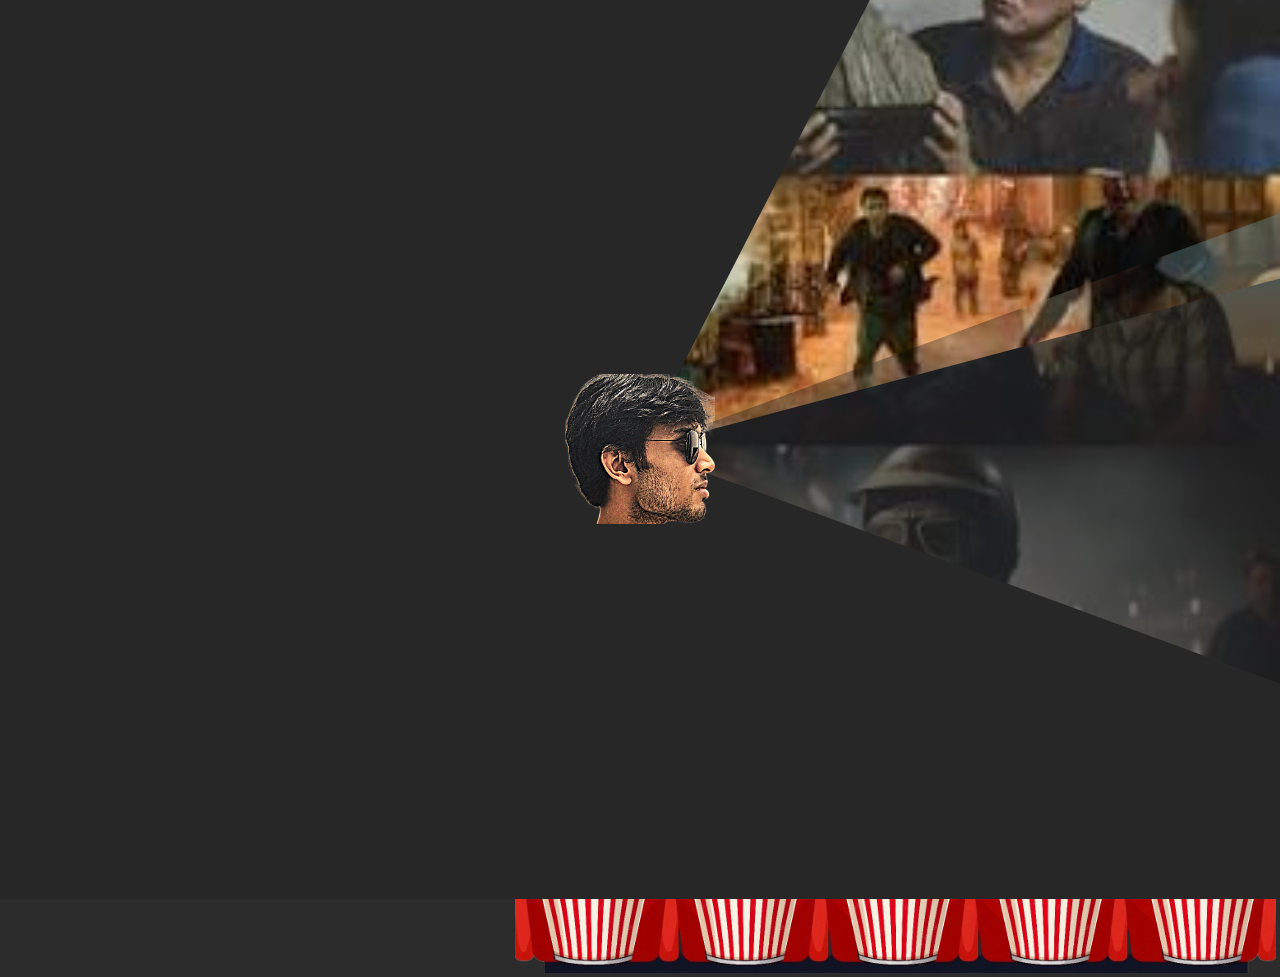
<file: index.html>
<!DOCTYPE html>
<html lang="en">
<head>
    <meta charset="UTF-8">
    <meta http-equiv="X-UA-Compatible" content="IE=edge">
    <meta name="viewport" content="width=device-width, initial-scale=1.0">
    <title>Last Frame</title>
    <link rel="stylesheet" href="./style.css">

    
</head>
<body>
    <!--Main Content-->
    <div class="container">
        <!--Map container-->
        <div class="concept map-container">

            <!--Movie 1 - Jobs (2013)-->
            <div class="movie movie_1">
                <div class="movie-title">Jobs (2013)</div>
                <div class="movie-phrase">Unlike how it felt initially, it was motivaing</div>
            </div>

            <!--Movie 2 - Ford VS Ferrari ()-->
            <div class="movie movie_2">
                <div class="movie-title">Ford VS Ferrari (2013)</div>
                <div class="movie-phrase">It wasnt as good as expected but it felt Okay</div>
            </div>

            <!--Movie 3 - Parasite (2009)-->
            <div class="movie movie_2">
                <div class="movie-title">Parasite (2009)</div>
                <div class="movie-phrase">It was entertaining but had a good story</div>
            </div>
        </div>

        <div class="sub-container">
            <!--Search Bar Container-->
            <div class="concept search-container">

            </div>

            <!--Intoduction Container-->
            <div class="concept intro-container">
                <div class="button-flex">
                    <div class="button how-to-container">
                        <img src="./Popcorn_Image.png">
                    </div>
                    <div class="button food-container">
                        <img src="./Popcorn_Image.png">
                    </div>
                    <div class="button actors-container">
                        <img src="./Popcorn_Image.png">
                    </div>
                    <div class="button favs-container">
                        <img src="./Popcorn_Image.png">
                    </div>
                    <div class="button favs-container">
                        <img src="./Popcorn_Image.png">
                    </div>
                </div>

                <!--Screen Display-->
                <div class="screen-display-container">

                </div>
            </div>
        </div>

        
    </div>

    <!--Pop up-->
    <div class="pop-up-position">
        <div class="pop-up-container">
            <div class="pop-up">
                <div class="cross-container">
                    <div class="cross"></div>
                </div>
                <div class="title"></div>
                <div class="content"></div>
            </div>
        </div>
    </div>

    <!--French Fries Boundary-->
    <div class="french-fries-container"></div>

    <!--Projector-->
    <div class="projector-position"></div>

    <!--Notice Board-->
    <div class="notice-board-position">
        <img class="" src="./Notice_Board.png">
        <div class="notice-content-container">
            <div class="notice-content">
                <p>This is the Content of the Notice Board</p>
            </div>
        </div>
    </div>

    <!--Loading Page-->
    <div class="loading-page-container">
        <div class="loading-page-position">
            <img class="Loading_Image Image_1" src="./Face_Images/1.png">
            <img class="Loading_Image Image_2" src="./Face_Images/2.png">
            <img class="Loading_Image Image_3" src="./Face_Images/3.png">
            <img class="Loading_Image Image_4" src="./Face_Images/4.png">
            <img class="Loading_Image Image_5" src="./Face_Images/5.png">
            <img class="Loading_Image Image_6" src="./Face_Images/6.png">
            <img class="Loading_Image Image_7" src="./Face_Images/7.png">
            <img class="Loading_Image Image_8" src="./Face_Images/8.png">
        
            <div class="slice1 slice">
                <img src="./Movies_images/Dark_image.jpg">
            </div>
            <div class="slice2 slice">
                <img src="./Movies_images/Parasite_Movie_image.jfif">
            </div>
            <div class="slice3 slice">
                <img src="./Movies_images/Ford_Vs_Ferrari_image.jfif">
            </div>
            <div class="slice4 slice">
                <img src="./Movies_images/Ford_Vs_Ferrari_image.jfif">
            </div>
            <div class="slice5 slice">
                <img src="./Movies_images/Rush_Collage.jfif">
            </div>
            <div class="slice6 slice">
                <img src="./Movies_images/Martian_image.jfif">
            </div>
            <div class="slice7 slice">
                <img src="./Movies_images/Odyesses_Image.jfif">
            </div>
            <div class="slice8 slice">
                <img src="./Movies_images/The_Secret_life_of_walter_mitty_image.jfif">
            </div>
        </div>
    </div>

    <!--Last Frames Logo-->
    <div class="logo">

    </div>


    <script src="https://cdnjs.cloudflare.com/ajax/libs/gsap/3.10.4/gsap.min.js"></script>
    <script src="./script.js"></script>
</body>
</html>
</file>
<file: style.css>
body{
    margin: 0;
    padding: 3px;
    background-color: rgb(44, 44, 44);
    display: flex;
    justify-content: center;
    align-items: center;
    overflow: hidden;
}

.container{
    display: flex;
    flex-direction: row;
    background-color: rgb(32, 32, 32);
    width: 100%;
    height: 99vh;
}

.sub-container{
    display: flex;
    flex-direction: column;
    flex: 1.5;
}

.map-container{
    flex: 1;
}

.intro-container {
    flex: 2;
    background-image: url(./Cartoon_Cinema_Image.png);
    background-repeat: no-repeat;
    background-size: cover;
    background-position: center;
    position: relative;
}

.search-container {
    flex: 1;
}

.concept {
    border: 1px solid rgb(255, 47, 47);
}

.movie{
    border: 1px solid rgb(255, 255, 255);
    width: fit-content;
}

.button-flex{
    position: absolute;
    height: 200px;
    bottom: -80px;
    width: 100%;
    display: flex;
    align-items: end;
    background-image: url(./Movie_Seat_Back.png);
    background-size: cover;
    
}

.button{
    flex: 1;
    height: 200px;
    bottom: 0px;
    background-repeat: no-repeat;
    background-size: contain;
    z-index: 2;
    cursor: pointer;
}

.button img{
    width: 100%;
    height: 100%;
    object-fit: contain;
}

.screen-display-container{
    position: absolute;
    width: 300px;
    height: 100px;
    border: 2px solid black;
    top: 10px;
    left: 200px;
}

.french-fries-container{
    position: absolute;
    left: 40%;
    height: 99vh;
    width: 2%;
    border: 1px solid cyan;
    z-index: 1;
    transform: translateX(-50%);
}

.notice-board-position{
    position: absolute;
    left: 5%;
    width: 100px;
    bottom: 0;
    scale: 2;
    transform-origin: bottom;
}
.notice-board-position img{
    width: 100%;
    height: 100%;
    object-fit: contain;
}
.notice-content-container{
    position: absolute;
    top: 10%;
    left: 10%;
    width: 80%;
    height: 40%;
    font-size: smaller;
    border: 1px solid;
}

.loading-page-container{
    position: absolute;
    background-color: rgb(39, 39, 39);
    width: 100%;
    height: 100%;
    z-index: 100;
}

.loading-page-position{
    display: flex;
    justify-content: center;
    align-items: center;
    width: 100%;
    height: 100%;
}

.Loading_Image{
    position: absolute;
    width: 150px;
    height: 150px;
    
    z-index: 102;
}

.slice{
    position: absolute;

    border: 1px solid red;
    width: 100%;
    height: 100%;
    display: none;
    z-index: 101;
    opacity: 0;
}

.slice img{
    object-fit: cover;
    width: 100%;
    height: 100%; 
}
.slice1{ background-color: white;}
.slice2{ background-color: rgb(92, 92, 220);}
.slice3{ background-color: rgb(100, 184, 100);}
.slice4{ background-color: red;}
.slice5{ background-color: yellow;}
.slice6{ background-color: orange;}
.slice7{ background-color: violet;}
.slice8{ background-color: pink;}

.Loading_Image{
    display: none;
}
</file>
